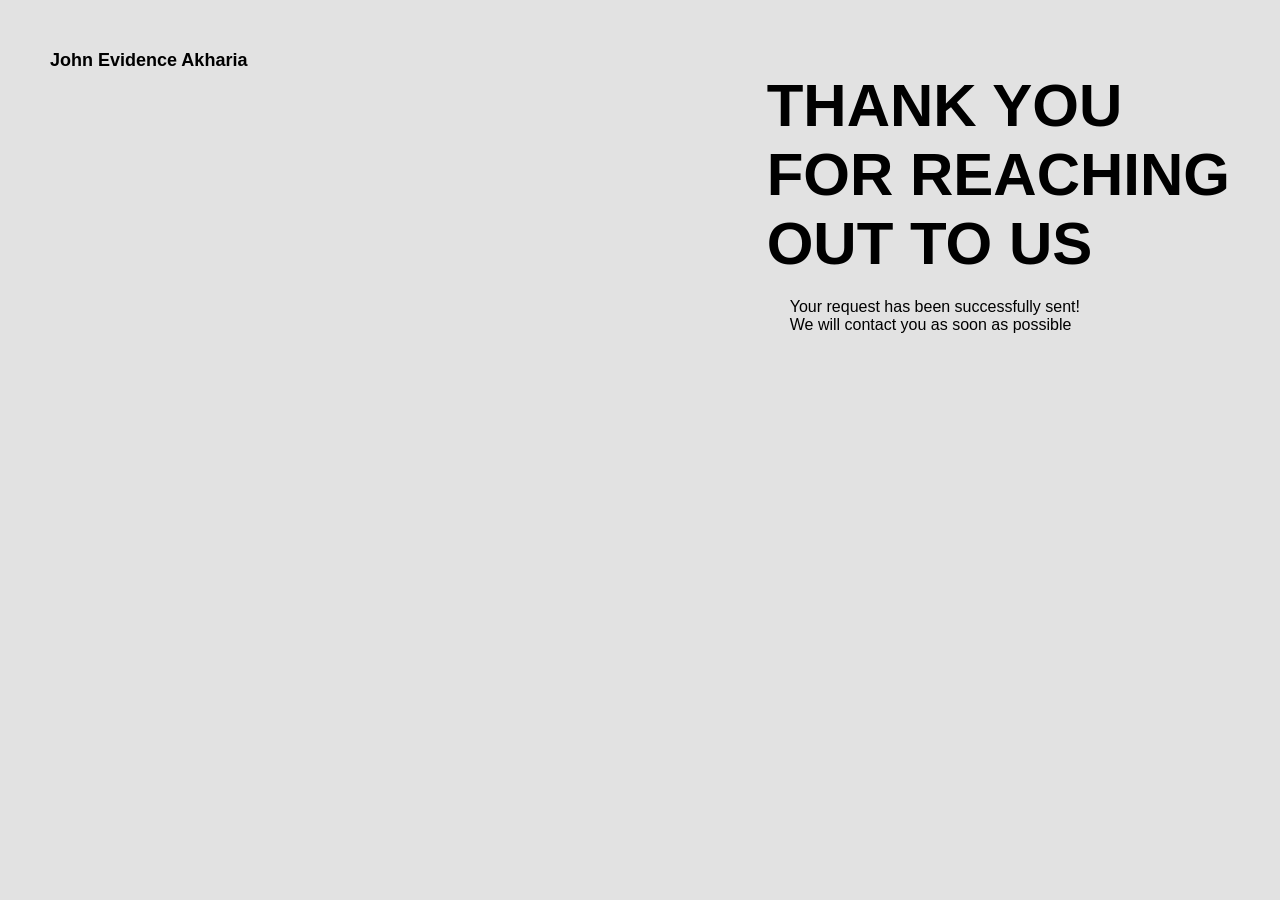
<file: thankyou.html>
<!DOCTYPE html>
<html lang="en">
<head>
  <meta charset="UTF-8">
  <meta name="viewport" content="width=device-width, initial-scale=1.0">
  <title>Thank you page</title>
  <link rel="stylesheet" href="thankyou.css">
</head>
<body>
  <section>
    <div class="thank-you-section">
      <h2>
        John Evidence Akharia
      </h2>

      <div class="thank-you-message">
        <div>
          <h1 class="h1-text">
            THANK YOU <br> FOR REACHING <br> OUT TO US 
          </h1>
        </div>
      </div>

      <div class="request-submission">
        <p>
          Your request has been successfully sent! <br> We will contact you as soon as possible
        </p>
    </div>
  </section>
</body>
</html>
</file>
<file: thankyou.css>
:root{
  --background-color: rgb(226, 226, 226);
  --text-color: black;
}

*{
  padding: 0px;
  margin: 0px;
  box-sizing: border-box;
}

body{
  font-family: 'poppings', sans-serif;
  background-color: var(--background-color);
}

.thank-you-section h2{
  padding: 0px 50px;
  font-size: 18px;
  margin-top: 50px;
}

.thank-you-message{
  display: flex;
  justify-content: end;
  align-items: center;
  padding: 0 50px;
}

.h1-text{
  font-size: 60px;
}

.request-submission{
  display: flex;
  justify-content: end;
  align-items: center;
  padding: 0 200px;
  margin-top: 20px;
}
</file>
